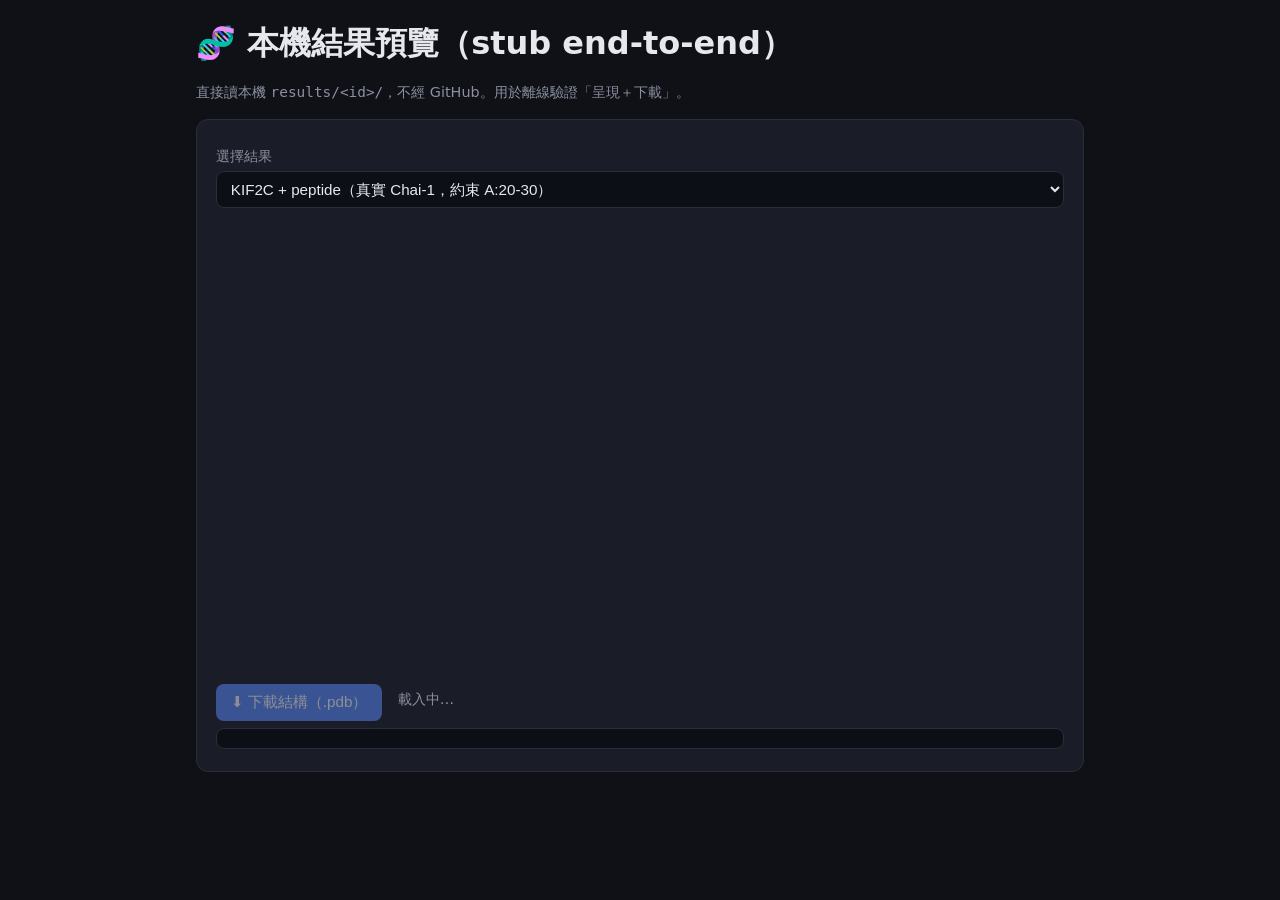
<file: frontend/local-preview.html>
<!DOCTYPE html>
<html lang="zh-Hant">
<head>
  <meta charset="UTF-8" />
  <meta name="viewport" content="width=device-width, initial-scale=1.0" />
  <title>KIF2C · 本機結果預覽</title>
  <script src="https://3Dmol.org/build/3Dmol-min.js"></script>
  <link rel="stylesheet" href="./style.css" />
</head>
<body>
  <header>
    <h1>🧬 本機結果預覽（stub end-to-end）</h1>
    <p class="sub">直接讀本機 <code>results/&lt;id&gt;/</code>，不經 GitHub。用於離線驗證「呈現＋下載」。</p>
  </header>

  <section class="card">
    <label>選擇結果
      <select id="pick"></select>
    </label>
    <div id="viewer" style="width:100%;height:460px;position:relative;"></div>
    <div class="row">
      <button id="dl" disabled>⬇ 下載結構（.pdb）</button>
      <span id="meta" class="muted"></span>
    </div>
    <pre id="scores" class="muted" style="white-space:pre-wrap;"></pre>
  </section>

  <script>
    const $ = (i)=>document.getElementById(i);
    // 本機示範用：examples/ 下的結果（實務上前端是向 GitHub 列 results/）
    const ITEMS = [
      {dir:"result-kif2c-chai", label:"KIF2C + peptide（真實 Chai-1，約束 A:20-30）"},
      {dir:"result-sample",     label:"stub 假引擎範例"},
    ];
    let cur=null, curPdb=null;

    ITEMS.forEach(it=>{ const o=document.createElement("option"); o.value=it.dir; o.textContent=it.label; $("pick").appendChild(o); });

    async function load(dir){
      cur=dir; $("meta").textContent="載入中…";
      const pdb = await (await fetch(`../examples/${dir}/complex.pdb`)).text();
      curPdb=pdb;
      let s={}; try{ s=await (await fetch(`../examples/${dir}/scores.json`)).json(); }catch{}
      const el=$("viewer"); el.innerHTML="";
      const v=$3Dmol.createViewer(el,{backgroundColor:"#0d0f16"});
      v.addModel(pdb,"pdb");
      v.setStyle({chain:"A"},{cartoon:{color:"#5b8cff"}, sphere:{radius:0.5,color:"#5b8cff"}});
      v.setStyle({chain:"B"},{sphere:{radius:0.9,color:"#d29922"}, stick:{color:"#d29922"}});
      v.zoomTo(); v.render();
      $("dl").disabled=false;
      $("meta").textContent=`${id} · Chain A=藍(protein), Chain B=金(peptide)`;
      $("scores").textContent="scores.json:\n"+JSON.stringify(s,null,2);
    }
    $("pick").onchange=()=>load($("pick").value);
    $("dl").onclick=()=>{ if(!curPdb)return; const b=new Blob([curPdb],{type:"chemical/x-pdb"});
      const a=document.createElement("a"); a.href=URL.createObjectURL(b); a.download=`${cur}_complex.pdb`; a.click(); };
    load(ITEMS[0].dir);
  </script>
</body>
</html>
</file>
<file: frontend/style.css>
:root {
  --bg: #0f1117; --card: #1a1d27; --fg: #e6e8ee; --muted: #8b90a0;
  --accent: #5b8cff; --ok: #3fb950; --warn: #d29922; --err: #f85149; --border: #2a2e3a;
}
* { box-sizing: border-box; }
body {
  margin: 0; font-family: system-ui, "Noto Sans TC", sans-serif;
  background: var(--bg); color: var(--fg); line-height: 1.5;
  max-width: 920px; margin: 0 auto; padding: 1rem;
}
header h1 { margin: .2rem 0; }
.sub, .muted { color: var(--muted); font-size: .9rem; }
.card {
  background: var(--card); border: 1px solid var(--border);
  border-radius: 12px; padding: 1rem 1.2rem; margin: 1rem 0;
}
.card h2 { margin-top: 0; font-size: 1.1rem; }
label { display: block; margin: .6rem 0; font-size: .9rem; color: var(--muted); }
input, textarea, select {
  width: 100%; margin-top: .25rem; padding: .5rem .6rem;
  background: #0d0f16; color: var(--fg);
  border: 1px solid var(--border); border-radius: 8px; font-size: .95rem;
}
.row { display: flex; gap: 1rem; align-items: center; flex-wrap: wrap; }
button {
  background: var(--accent); color: #fff; border: 0; border-radius: 8px;
  padding: .5rem .9rem; font-size: .95rem; cursor: pointer; margin-top: .4rem;
}
button.small { padding: .2rem .5rem; font-size: .8rem; }
button.danger { background: var(--err); }
/* 結構檢視控制鈕：預設深色，啟用中(active)亮藍 */
#viewerControls button { background: #0d0f16; color: var(--muted); border: 1px solid var(--border); }
#viewerControls button.active { background: var(--accent); color: #fff; border-color: var(--accent); }
button:disabled { opacity: .5; cursor: not-allowed; }
/* Peptide 輸入模式切換（segmented control） */
button.seg { background: #0d0f16; color: var(--muted); border: 1px solid var(--border); margin-top: 0; }
button.seg.active { background: var(--accent); color: #fff; border-color: var(--accent); }
pre { background: #0d0f16; border: 1px solid var(--border); border-radius: 8px;
      padding: .6rem .8rem; overflow: auto; font-size: .85rem; color: var(--fg); margin: .4rem 0; }
details summary { cursor: pointer; }
table { width: 100%; border-collapse: collapse; margin-top: .5rem; }
th, td { text-align: left; padding: .4rem .5rem; border-bottom: 1px solid var(--border); font-size: .9rem; }
.badge { padding: .1rem .5rem; border-radius: 999px; font-size: .78rem; }
.badge.queued { background: #30363d; color: var(--muted); }
.badge.running { background: #1f2d4a; color: var(--accent); }
.badge.succeeded { background: #15321d; color: var(--ok); }
.badge.failed, .badge.oom { background: #3a1517; color: var(--err); }
footer { margin: 2rem 0 1rem; text-align: center; }

/* 登入遮罩 */
#loginOverlay {
  position: fixed; inset: 0; background: rgba(0,0,0,.6);
  display: flex; align-items: center; justify-content: center; z-index: 100;
}
/* hidden 屬性要能蓋過上面的 display:flex，否則登入後遮罩不會消失 */
#loginOverlay[hidden], #app[hidden] { display: none !important; }
.login-box {
  background: var(--card); border: 1px solid var(--border); border-radius: 14px;
  padding: 28px 32px; width: 340px; max-width: 92vw;
}
.login-box h2 { margin: 0 0 18px; text-align: center; font-size: 18px; }
.login-box label { color: var(--muted); font-size: .85rem; }
button.primary { width: 100%; margin-top: 10px; }
.login-error { min-height: 18px; margin-top: 8px; font-size: 13px; color: var(--err); text-align: center; }
.login-footer { text-align: center; font-size: 12px; color: var(--muted); margin-top: 10px; }
.login-footer a { color: var(--accent); cursor: pointer; text-decoration: none; }
.login-footer a:hover { text-decoration: underline; }
#userBadge a { color: var(--accent); text-decoration: none; }
</file>
